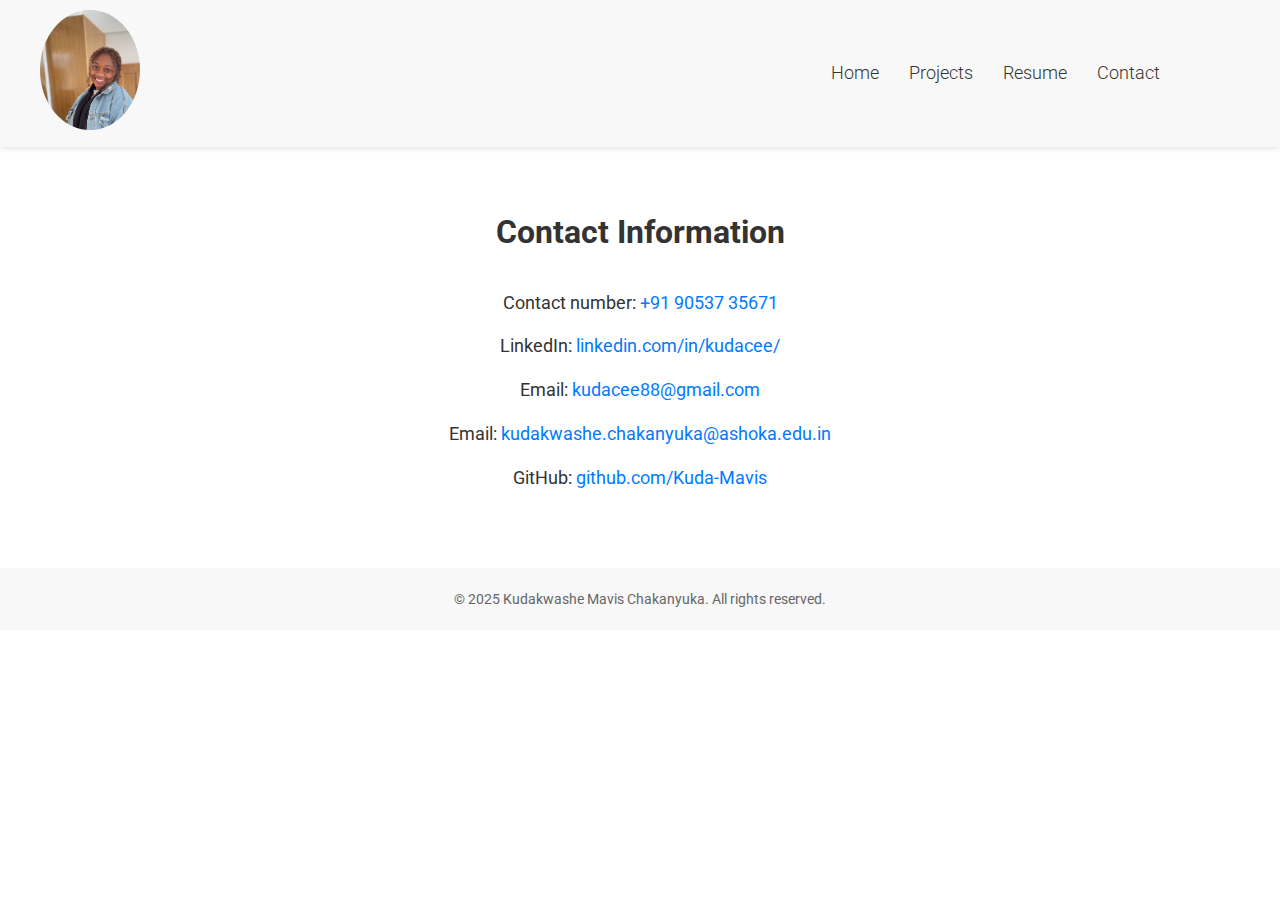
<file: assets/Contacts.html>
<!DOCTYPE html>
<html lang="en">
  <head>
    <meta charset="UTF-8" />
    <meta name="viewport" content="width=device-width, initial-scale=1.0" />
    <title>Kudakwashe Mavis Chakanyuka - Contact</title>
    <link rel="stylesheet" href="Style.css" />
    <link rel="preconnect" href="https://fonts.googleapis.com" />
    <link rel="preconnect" href="https://fonts.gstatic.com" crossorigin />
    <link
      href="https://fonts.googleapis.com/css2?family=Roboto:wght@300;400;700&display=swap"
      rel="stylesheet"
    />
  </head>
  <body>
    <!-- Header & Navigation -->
    <header>
      <nav>
        <div class="logo">
          <a href="index.html">
            <img src="images/logo.jpg" alt="Kudakwashe Mavis Chakanyuka" />
          </a>
        </div>

        <!-- Hamburger icon -->
        <div class="hamburger" id="hamburger">
          <span></span>
          <span></span>
          <span></span>
        </div>

        <ul class="nav-links" id="nav-links">
          <li><a href="Kuda.html">Home</a></li>
          <li><a href="Projects.html">Projects</a></li>
          <li>
            <a
              href="images/Kudakwashe Mavis Chakanyuka-Resume:CV.pdf"
              target="_blank"
            >
              Resume
            </a>
          </li>
          <li><a href="Contacts.html">Contact</a></li>
        </ul>
      </nav>
    </header>

    <!-- Contact Section -->
    <section id="contact">
      <h2>Contact Information</h2>
      <p>Contact number: <a href="tel:+919053735671">+91 90537 35671</a></p>
      <p>
        LinkedIn:
        <a href="https://www.linkedin.com/in/kudacee/" target="_blank">
          linkedin.com/in/kudacee/
        </a>
      </p>
      <p>Email: <a href="mailto:kudacee88@gmail.com">kudacee88@gmail.com</a></p>
      <p>
        Email:
        <a href="mailto:kudakwashe.chakanyuka@ashoka.edu.in"
          >kudakwashe.chakanyuka@ashoka.edu.in</a
        >
      </p>
      <p>
        GitHub:
        <a href="https://github.com/Kuda-Mavis" target="_blank">
          github.com/Kuda-Mavis
        </a>
      </p>
    </section>

    <!-- Footer -->
    <footer>
      <p>&copy; 2025 Kudakwashe Mavis Chakanyuka. All rights reserved.</p>
    </footer>

    <!-- Hamburger menu JS -->
    <script>
      const hamburger = document.getElementById("hamburger");
      const navLinks = document.getElementById("nav-links");

      hamburger.addEventListener("click", () => {
        navLinks.classList.toggle("active");
        hamburger.classList.toggle("open"); // animates hamburger
      });
    </script>
  </body>
</html>
</file>
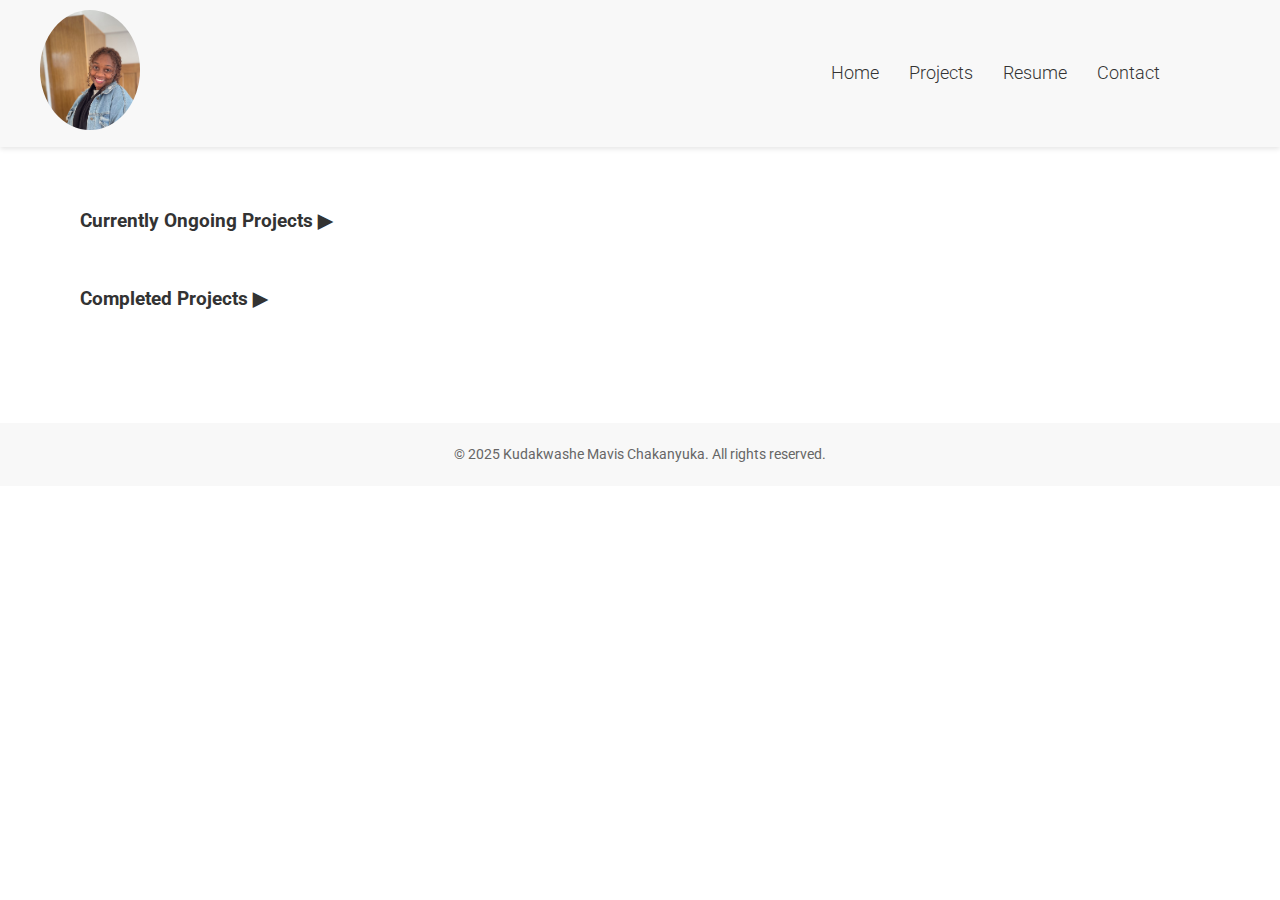
<file: assets/Projects.html>
<!DOCTYPE html>
<html lang="en">
  <head>
    <meta charset="UTF-8" />
    <meta name="viewport" content="width=device-width, initial-scale=1.0" />
    <title>Kudakwashe Mavis Chakanyuka - Projects</title>

    <link rel="stylesheet" href="Style.css" />
    <link rel="preconnect" href="https://fonts.googleapis.com" />
    <link rel="preconnect" href="https://fonts.gstatic.com" crossorigin />
    <link
      href="https://fonts.googleapis.com/css2?family=Roboto:wght@300;400;700&display=swap"
      rel="stylesheet"
    />
  </head>

  <body>
    <!-- Header & Navigation -->
    <header>
      <nav>
        <div class="logo">
          <a href="index.html">
            <img src="images/logo.jpg" alt="Kudakwashe Mavis Chakanyuka" />
          </a>
        </div>

        <!-- Hamburger icon -->
        <div class="hamburger" id="hamburger">
          <span></span>
          <span></span>
          <span></span>
        </div>

        <ul class="nav-links" id="nav-links">
          <li><a href="Kuda.html">Home</a></li>
          <li><a href="Projects.html">Projects</a></li>
          <li>
            <a
              href="images/Kudakwashe Mavis Chakanyuka-Resume:CV.pdf"
              target="_blank"
              >Resume</a
            >
          </li>
          <li><a href="Contacts.html">Contact</a></li>
        </ul>
      </nav>
    </header>

    <section id="projects">
      <!-- Ongoing Projects -->
      <div class="project-category">
        <h3 class="toggle-header">
          Currently Ongoing Projects <span class="arrow">&#9654;</span>
        </h3>
        <div class="project-list">
          <div class="project-item">
            <img src="images/ToseTV.png" alt="ToseTV" />
            <div class="project-details">
              <h4>ToseTV</h4>
              <p>Founder – Zimbabwe’s first digital-first streaming platform</p>
              <p>
                Building a digital-first entertainment platform delivering
                affordable, high-quality streaming content to Zimbabwean
                audiences and the diaspora. Focus on original programming,
                seamless user experience, and engaging features.
              </p>
            </div>
          </div>

          <div class="project-item">
            <img src="images/Video.png" alt="AI Video Translation Agent" />
            <div class="project-details">
              <h4>AI Video Translation Agent</h4>
              <p>
                Building and evaluating agentic AI frameworks to create
                predictive models on customer churn, gaming behavior, or player
                stats datasets, with analysis of correctness, performance, and
                challenges.
              </p>
            </div>
          </div>

          <div class="project-item">
            <img
              src="images/Ashoka Logo.png"
              alt="Accessible Security Project"
            />
            <div class="project-details">
              <h4>
                Accessible Security: Interfaces for Security Protocol
                Verification
              </h4>
              <p>
                Undergraduate Computer Science Thesis, Ashoka University, 2025
              </p>
              <p>
                A user-friendly research prototype advancing accessibility and
                interpretability of security protocol verification through
                human-centered interface design and visual feedback.
                <a
                  href="https://drive.google.com/file/d/1h8ndN6We9YoSKOLuYWoU_YgvgFkYqRe3/view?usp=sharing"
                  target="_blank"
                  class="abstract-link"
                  >Abstract</a
                >
              </p>
            </div>
          </div>
        </div>
      </div>

      <!-- Past Projects -->
      <div class="project-category">
        <h3 class="toggle-header">
          Completed Projects <span class="arrow">&#9654;</span>
        </h3>
        <div class="project-list">
          <p class="note">
            Please note that previous projects are still being updated!
          </p>

          <div class="project-item">
            <img
              src="images/Face.jpeg"
              alt="Face Recognition - Real World Performance"
            />
            <div class="project-details">
              <h4>Face Recognition - Real World Performance</h4>
              <p>
                Evaluating classical and deep learning face recognition models
                for accuracy, robustness, fairness, explainability, and ethical
                considerations in real-world and synthetic scenarios.
                <a
                  href="https://drive.google.com/file/d/1yY4vMp9jaTWGCOuVM8RO4m6nJh6T1Ltf/view?usp=sharing"
                  target="_blank"
                  >Report</a
                >
                |
                <a
                  href="https://drive.google.com/file/d/16wVs6QGq8lfEm5hfJmrXHKMzC40DHN2x/view?usp=sharing"
                  target="_blank"
                  >Results</a
                >
              </p>
            </div>
          </div>

          <div class="project-item">
            <img src="images/LGP.png" alt="Building Trustworthy Software" />
            <div class="project-details">
              <h4>Building Trustworthy Software</h4>
              <p>
                A Dafny-driven approach to formal verification of approved user
                interactions, enhancing software reliability, user trust, and
                correctness in critical systems through rigorous specification
                and verified algorithms.
                <a
                  href="https://drive.google.com/file/d/1Z7yhpoyxwvbNDK_Wont_p4c1VVGIh_Ck/view?usp=sharing"
                  target="_blank"
                  >Report</a
                >
              </p>
            </div>
          </div>

          <div class="project-item">
            <img src="images/Cat logo.webp" alt="Cat Disease Detector" />
            <div class="project-details">
              <h4>Cat Disease Detector</h4>
              <p>
                A multimodal ML system that combines cat images and textual
                symptoms to predict common feline diseases, enabling early
                detection and supporting timely veterinary care.
                <a
                  href="https://drive.google.com/file/d/1hat5yr7jbCBDLcwq3Xz6LN_dGFV73CtT/view?usp=sharing"
                  target="_blank"
                  >Report</a
                >
                |
                <a
                  href="https://drive.google.com/file/d/1uDUhYNRIEiUqUTnV1JzYUqdn5oOBnHPu/view?usp=sharing"
                  target="_blank"
                  >Results</a
                >
              </p>
            </div>
          </div>

          <div class="project-item">
            <img
              src="images/Strength.png"
              alt="Strength Training Predictive Modeling"
            />
            <div class="project-details">
              <h4>Strength Training Predictive Modeling</h4>
              <p>
                Predictive modeling in sports science using decision trees,
                bagging, and ensemble methods to forecast performance metrics,
                optimize strength training, and provide actionable
                recommendations for gym-goers and trainers.
                <a
                  href="https://drive.google.com/file/d/1NgkzB1UkZiAlBUHQHHSIObBzSDnRO1Jv/view?usp=sharing"
                  target="_blank"
                  >Report</a
                >
                |
                <a
                  href="https://drive.google.com/file/d/1559fTTdONzVc4Qhl1g2vCrqqqK6A4MsM/view?usp=sharing"
                  target="_blank"
                  >Results</a
                >
              </p>
            </div>
          </div>
        </div>
      </div>
    </section>

    <!-- Footer -->
    <footer>
      <p>&copy; 2025 Kudakwashe Mavis Chakanyuka. All rights reserved.</p>
    </footer>

    <!-- Projects JS -->
    <script src="Projects.js"></script>

    <!-- Hamburger menu JS -->
    <script>
      const hamburger = document.getElementById("hamburger");
      const navLinks = document.getElementById("nav-links");

      hamburger.addEventListener("click", () => {
        navLinks.classList.toggle("active");
        hamburger.classList.toggle("open");
      });
    </script>
  </body>
</html>
</file>
<file: assets/Style.css>
* {
  margin: 0;
  padding: 0;
  box-sizing: border-box;
}
body {
  font-family: "Roboto", sans-serif;
  color: #333;
  line-height: 1.6;
}
header {
  background: #f8f8f8;
  padding: 10px 20px;
  position: sticky;
  top: 0;
  z-index: 100;
  box-shadow: 0 2px 5px rgba(0, 0, 0, 0.1);
}
nav {
  display: flex;
  justify-content: space-between;
  align-items: center;
  position: relative; /* FIX: ensure menu overlays properly */
  z-index: 9999; /* FIX: prevent menu from hiding behind content */
}
nav .logo img {
  width: 100px;
  border-radius: 50%;
  margin-left: 20px;
}

/* Navigation links */
.nav-links {
  list-style: none;
  display: flex;
  margin-right: 100px;
  position: relative;
  z-index: 9999; /* FIX: ensure dropdown is above content */
  transition: all 0.3s ease; /* FIX: smoother open/close animation */
}
.nav-links li {
  margin-left: 30px;
}
.nav-links a {
  text-decoration: none;
  color: #333;
  font-size: 18px;
  font-weight: 300;
  transition: color 0.3s;
}
.nav-links a:hover {
  color: #007bff;
}

/* Hamburger Menu Button */
.hamburger {
  display: none;
  flex-direction: column;
  cursor: pointer;
  margin-right: 30px;
  -webkit-tap-highlight-color: transparent; /* FIX: removes iOS highlight */
  touch-action: manipulation; /* FIX: ensures taps work properly */
}
.hamburger span {
  height: 3px;
  width: 25px;
  background: #333;
  margin-bottom: 4px;
  border-radius: 2px;
  transition: 0.3s;
}

/* Hero Section */
.hero {
  background: linear-gradient(rgba(0, 0, 0, 0.1), rgba(0, 0, 0, 0.1)),
    url("images/background.jpg");
  background-size: cover;
  background-position: center;
  background-attachment: fixed; /* Keeps image fixed */
  min-height: 50vh;
  display: flex;
  align-items: center;
  padding: 20px;
}
.hero-content {
  max-width: 500px;
  margin: 0 auto;
  text-align: center;
}
.hero-para {
  text-align: left;
  margin-left: -120px;
  margin-right: -185px;
  margin-top: 2rem;
  font-size: 16px;
  line-height: 1.8;
}
.hero h1 {
  font-size: 32px;
  margin: 0;
}
.hero h6 {
  font-size: 18px;
  font-weight: 400;
  margin: 0;
  color: #555;
}
.hero p {
  font-size: 16px;
  margin-top: 2rem;
  margin-bottom: 15px;
}
.hero a {
  color: #007bff;
  text-decoration: none;
}
.hero a:hover {
  text-decoration: underline;
}

/* Sections */
section {
  padding: 60px 40px;
  max-width: 1200px;
  margin: 0 auto;
}
h6 {
  font-size: 28px;
  margin-bottom: 30px;
  text-align: center;
}

/* Project section */
.updates-list p {
  font-size: 16px;
  margin-bottom: 15px;
}
.updates-list strong {
  color: #007bff;
}
.project-item {
  display: flex;
  margin-bottom: 40px;
  align-items: center;
}
.project-item img {
  width: 100px;
  height: 100px;
  object-fit: cover;
  margin-right: 20px;
}
.project-details h3 {
  font-size: 20px;
  margin-bottom: 10px;
}
.project-details p {
  font-size: 16px;
  margin-bottom: 5px;
}
.abstract-link {
  color: #007bff;
  text-decoration: none;
  font-size: 16px;
}
.abstract-link:hover {
  text-decoration: underline;
}

/* Contact Section */
#contact {
  text-align: center;
  padding: 60px 20px;
}
#contact h2 {
  font-size: 32px;
  margin-bottom: 30px;
}
#contact p {
  font-size: 18px;
  margin-bottom: 15px;
}
#contact a {
  color: #007bff;
  text-decoration: none;
}
#contact a:hover {
  text-decoration: underline;
}

/* Footer */
footer {
  text-align: center;
  padding: 20px;
  background: #f8f8f8;
  font-size: 14px;
  color: #666;
}

/* Projects, notes */
#updates h2 {
  margin-bottom: 20px;
}
.project-category .project-list {
  max-height: 0;
  overflow: hidden;
  transition: max-height 0.5s ease;
}
.project-category .project-list.active {
  max-height: 2000px;
}
.toggle-header .arrow {
  display: inline-block;
  transition: transform 0.3s ease;
}
.project-list.active + .toggle-header .arrow,
.toggle-header .arrow.rotate {
  transform: rotate(90deg);
}
.project-item {
  transition: transform 0.3s, box-shadow 0.3s;
  border-radius: 8px;
  padding: 10px;
}
.project-item:hover {
  transform: translateY(-5px);
  box-shadow: 0 5px 15px rgba(0, 0, 0, 0.1);
}
.note {
  margin-bottom: 30px;
  text-align: center;
  font-style: italic;
}
.past-projects {
  margin-top: 50px;
}
.project-category {
  margin-bottom: 3rem;
}

/* Responsive Design */
@media (max-width: 1024px) {
  /* FIX: widened from 768px for iPad support */
  .hamburger {
    display: flex;
  }
  .nav-links {
    display: none;
    flex-direction: column;
    position: absolute;
    top: 70px;
    right: 20px;
    background: #fff;
    padding: 20px;
    box-shadow: 0 4px 10px rgba(0, 0, 0, 0.1);
    border-radius: 10px;
  }
  .nav-links.active {
    display: flex;
  }
  .project-item {
    flex-direction: column;
    align-items: flex-start;
  }
  .project-item img {
    margin-bottom: 10px;
    margin-right: 0;
    width: 80px;
    height: 80px;
  }
  .hero-para {
    margin-left: 0;
    margin-right: 0;
  }
  section {
    padding: 40px 20px;
  }
}
.hamburger span {
  transition: all 0.3s ease;
}
</file>
